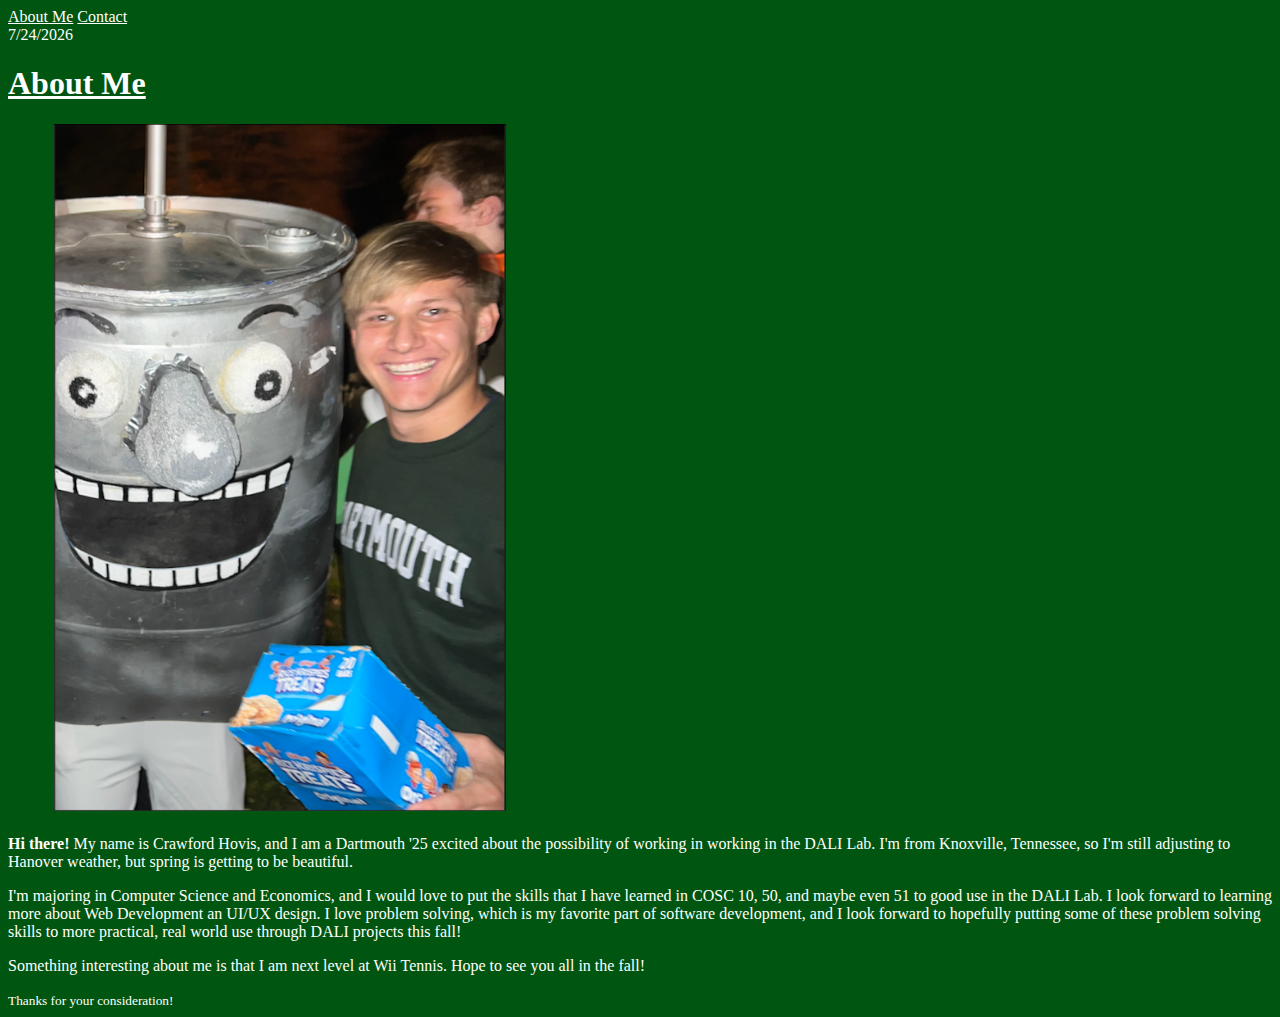
<file: index.html>
<!-- This file contains the html for the homepage of my DALI Lab application website.  -->

<!DOCTYPE html>
<html lang="en">
    <head>
        <meta charset="utf-8">
        <title>About Me</title>
        <link rel="stylesheet" href="assets/stylesheets/main.css">

        <!-- create a navigational menu -->
        <nav>
            <a href="index.html">About Me</a>
            <a href="contact.html">Contact</a>
          </nav>
    </head>
    <body>
        <!-- display the date using a JavaScript script -->
        <div id="todays_date"></p>
            <script>
            date = new Date();
            year = date.getFullYear();
            month = date.getMonth()+1;
            day = date.getDate();
            document.getElementById("todays_date").innerHTML = month + "/" + day + "/" + year;
            </script>

        <h1>
            <a href="index.html">About Me</a>
        </h1>

        <!-- the marquee tag makes my picture scroll back and forth on the webpage. -->

        <marquee  behavior="alternate" direction="right"> 
            <img src="assets/images/me.jpg" alt="My Picture" style="width:452px;height:687px;">
        </marquee>
        <p><b>Hi there!</b>  

            My name is Crawford Hovis, and I am a Dartmouth '25 excited about the possibility of 
            working in working in the DALI Lab. I'm from Knoxville, Tennessee, so I'm still adjusting to Hanover weather, but spring 
            is getting to be beautiful.
        </p>
        <p>
            I'm majoring in Computer Science and Economics, and I would love to put the skills that 
            I have learned in COSC 10, 50, and maybe even 51 to good use in the DALI Lab. I look 
            forward to learning more about Web Development an UI/UX design. I love problem solving, 
            which is my favorite part of software development, and I look forward to hopefully putting 
            some of these problem solving skills to more practical, real world use through DALI projects 
            this fall!
        </p>
        <p>
            Something interesting about me is that I am next level at Wii Tennis. Hope to see you all in the fall!
        </p>
    </body>
    <footer>
        <small>Thanks for your consideration!</small>
    </footer>
</html>
</file>
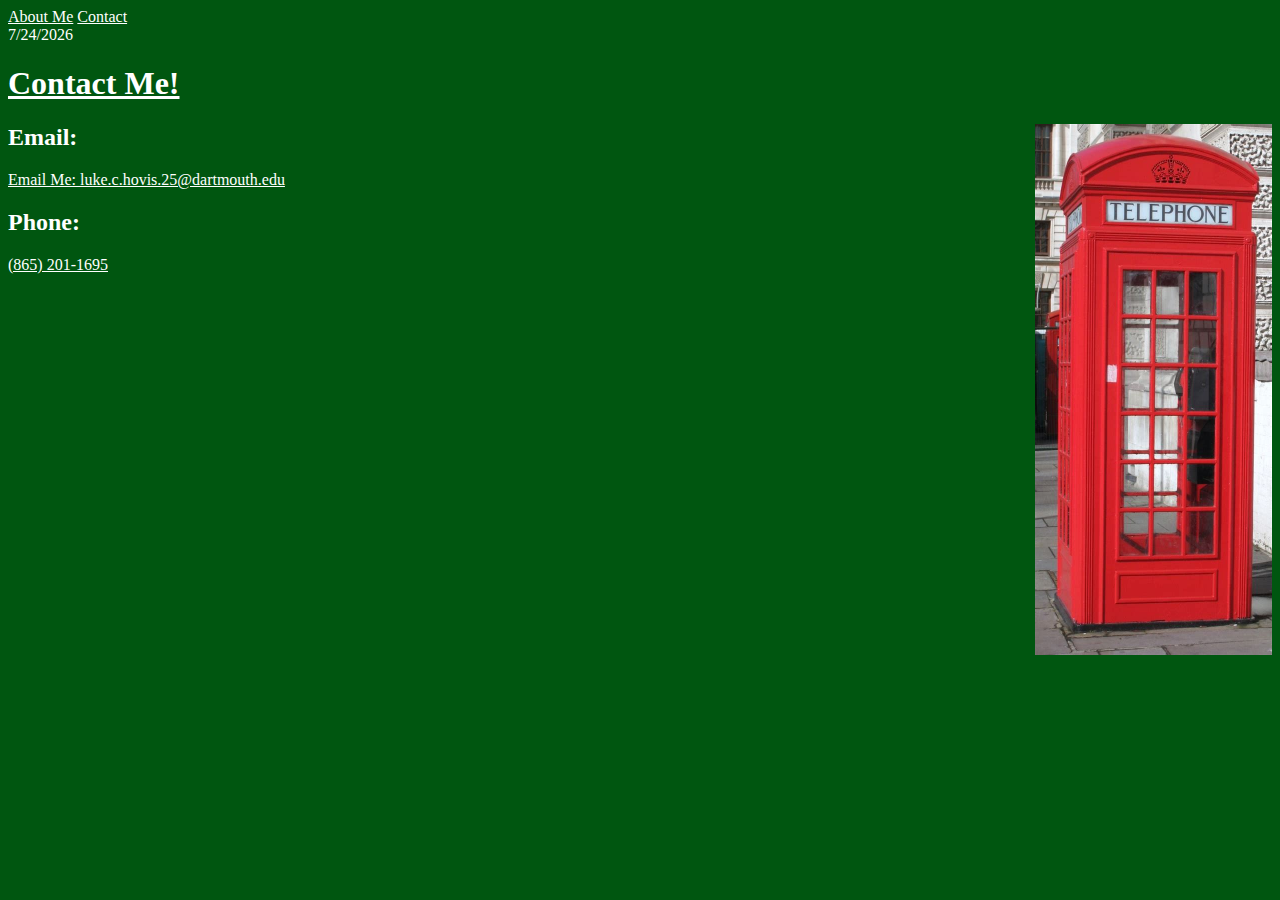
<file: contact.html>
<!-- This file contains the html code for my website page containing contact information -->

<!DOCTYPE html>
<html lang="en">
    <head>
        <meta charset="utf-8">
        <title>Contact Me</title>
        <link rel="stylesheet" href="assets/stylesheets/main.css">

        <!-- add navigational tabs to the top of the page -->
        <nav>
            <a href="index.html">About Me</a>
            <a href="contact.html">Contact</a>
          </nav>
    </head>
    <body>
        <!-- display the date using a JavaScript script -->
        <div id="todays_date"></p>
            <script>
            date = new Date();
            year = date.getFullYear();
            month = date.getMonth()+1;
            day = date.getDate();
            document.getElementById("todays_date").innerHTML = month + "/" + day + "/" + year;
            </script>
    
        <!-- descriptive heading -->
        <h1>
            <a href="contact.html">Contact Me!</a>
        </h1>
        <!-- picture of phonebooth to go on the right side of the page -->
        <img src="assets/images/phonebooth.jpg" alt="phonebooth" style="float:right;width:237px;height:531px;">

        <!-- hyperlinked email -->
        <h2>
            Email:
        </h2>
        <a href="mailto:luke.c.hovis.25@dartmouth.edu">Email Me: luke.c.hovis.25@dartmouth.edu</a>

        <!-- hyperlinked phone -->
        <h2>
            Phone:
        </h2>
        <a href="tel:8652011695">(865) 201-1695</a>
    </body>
</html>
</file>
<file: assets/stylesheets/main.css>
/* this CSS file handles some of the stylistic choices I made on my webpage,
most notably, text and background color. */

body {
    background-color: rgb(0, 86, 16); /* GO BIG GREEN! */
    color: white;
}
  
h1 {
    color: white;
}
  
h2 {
    color: white;
}
  
div {
    color: white;
}

/* unvisited link */
a:link {
    color: white;
}
  
/* visited link */
a:visited {
    color: white;
}
  
/* mouse over link */
a:hover {
    color: lightslategray;
}
</file>
